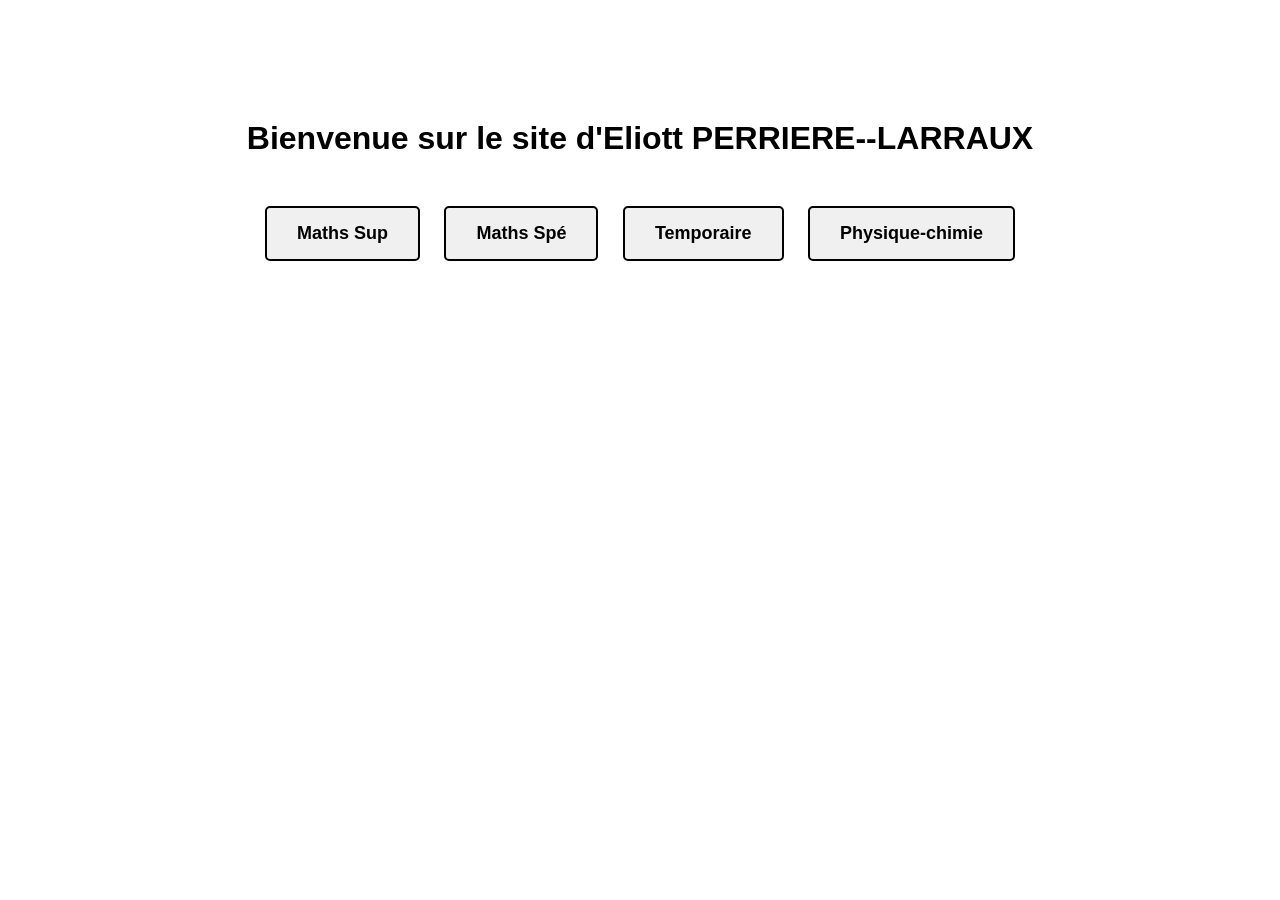
<file: index.html>
<!DOCTYPE html>
<html lang="fr">
<head>
    <meta charset="UTF-8">
    <meta name="viewport" content="width=device-width, initial-scale=1.0">
    <title>Accueil - Eliott PERRIERE--LARRAUX</title>
    <link rel="stylesheet" href="style.css">
</head>
<body>
    <div class="container">
        <h1>Bienvenue sur le site d'Eliott PERRIERE--LARRAUX</h1>
        
        <br> 
        <!-- On remplace le lien direct par un appel à une fonction JavaScript -->
        <a href="javascript:void(0);" onclick="verifierMotDePasse('Morlot', 'mathsSup.html')" class="bouton">Maths Sup</a>
        <a href="javascript:void(0);" onclick="verifierMotDePasse('Moulin', 'maths.html')" class="bouton">Maths Spé</a>

    <script>
function verifierMotDePasse(motDePasseAttendu, pageCible) {
    var saisie = prompt("Accès restreint : Veuillez entrer le mot de passe pour accéder à cette section :");

    if (saisie === motDePasseAttendu) {
        window.location.href = pageCible;
    } else if (saisie != null) {
        alert("Mot de passe incorrect. Accès refusé.");
    }
}
</script>
        <a href="javascript:void(0);" onclick="verifierMotDePasse('Colles', 'temp.html')" class="bouton">Temporaire</a>
        <a href="javascript:void(0);" onclick="verifierMotDePasse('Vandecasteele', 'physique.html')" class="bouton">Physique-chimie</a>
    </div>
</body>
</html>
</file>
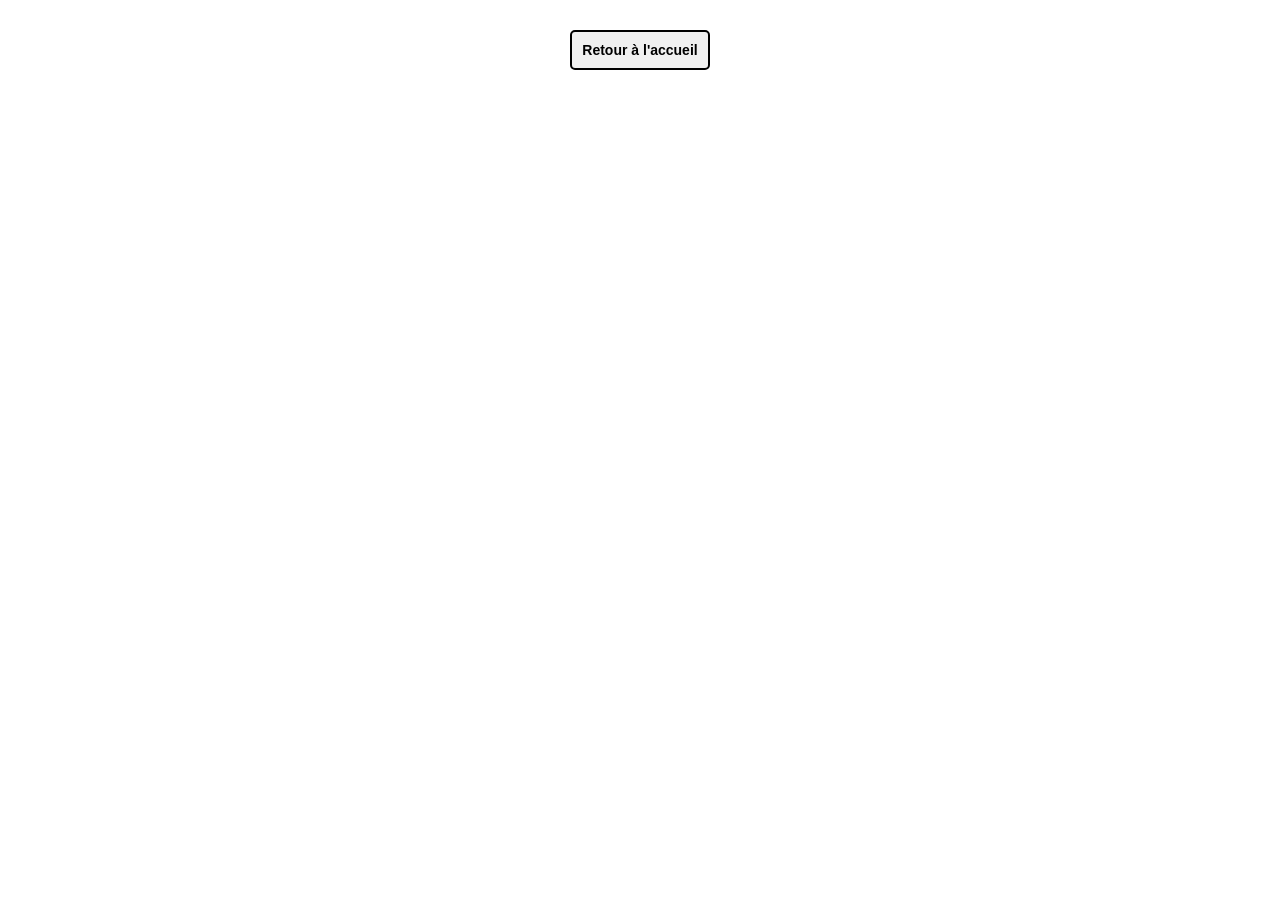
<file: mathsSup.html>
<!DOCTYPE html>
<html lang="fr">
<head>
    <meta charset="UTF-8">
    <title>Maths Sup - Eliott</title>
    <link rel="stylesheet" href="style.css">
    
</head>
<body>
    <a href="index.html" class="bouton" style="font-size: 14px; padding: 10px;">Retour à l'accueil</a>
</body>
</html>
</file>
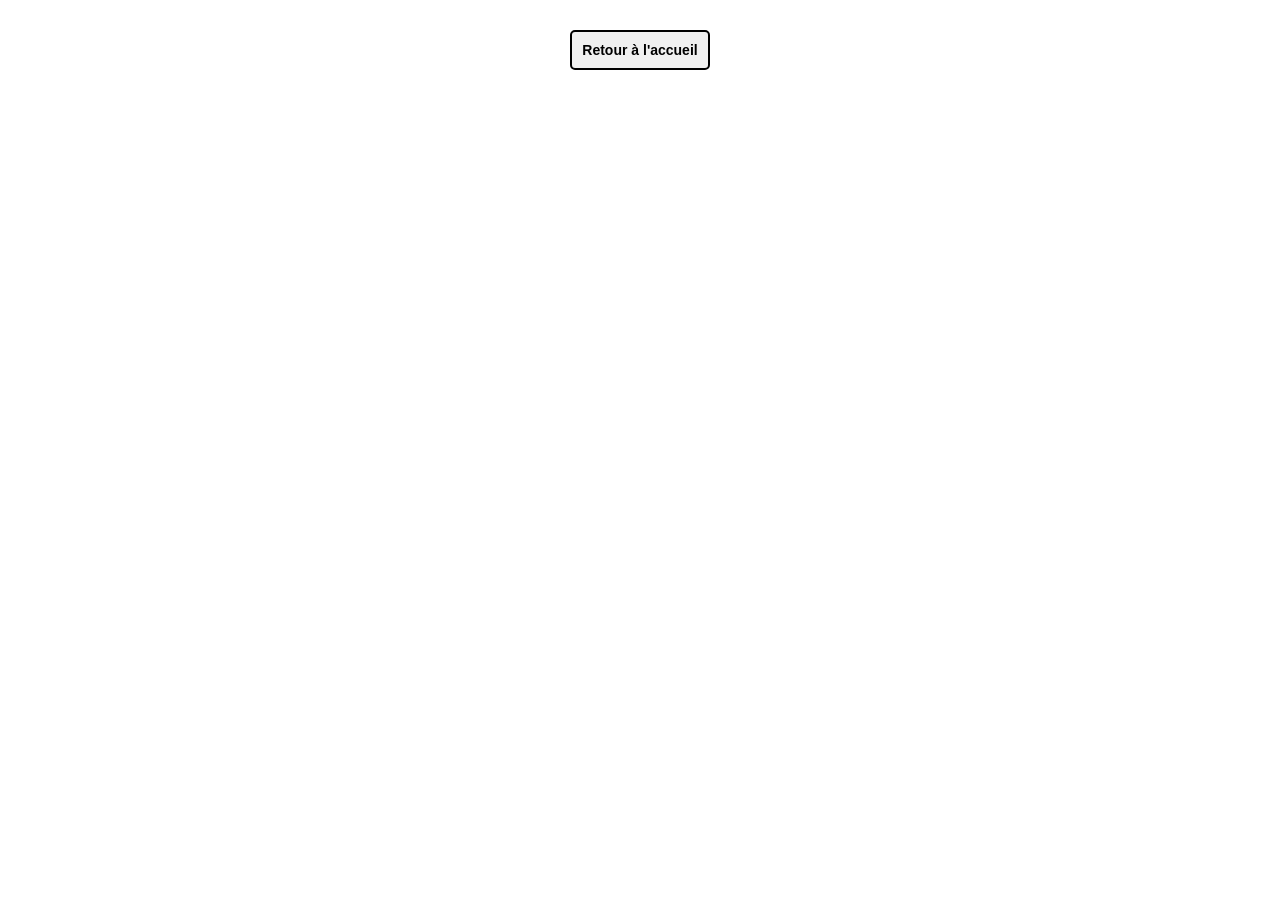
<file: physique.html>
<!DOCTYPE html>
<html lang="fr">
<head>
    <meta charset="UTF-8">
    <title>Physique-chimie - Eliott</title>
    <link rel="stylesheet" href="style.css">
    
</head>
<body>
    <a href="index.html" class="bouton" style="font-size: 14px; padding: 10px;">Retour à l'accueil</a>
</body>
</html>
</file>
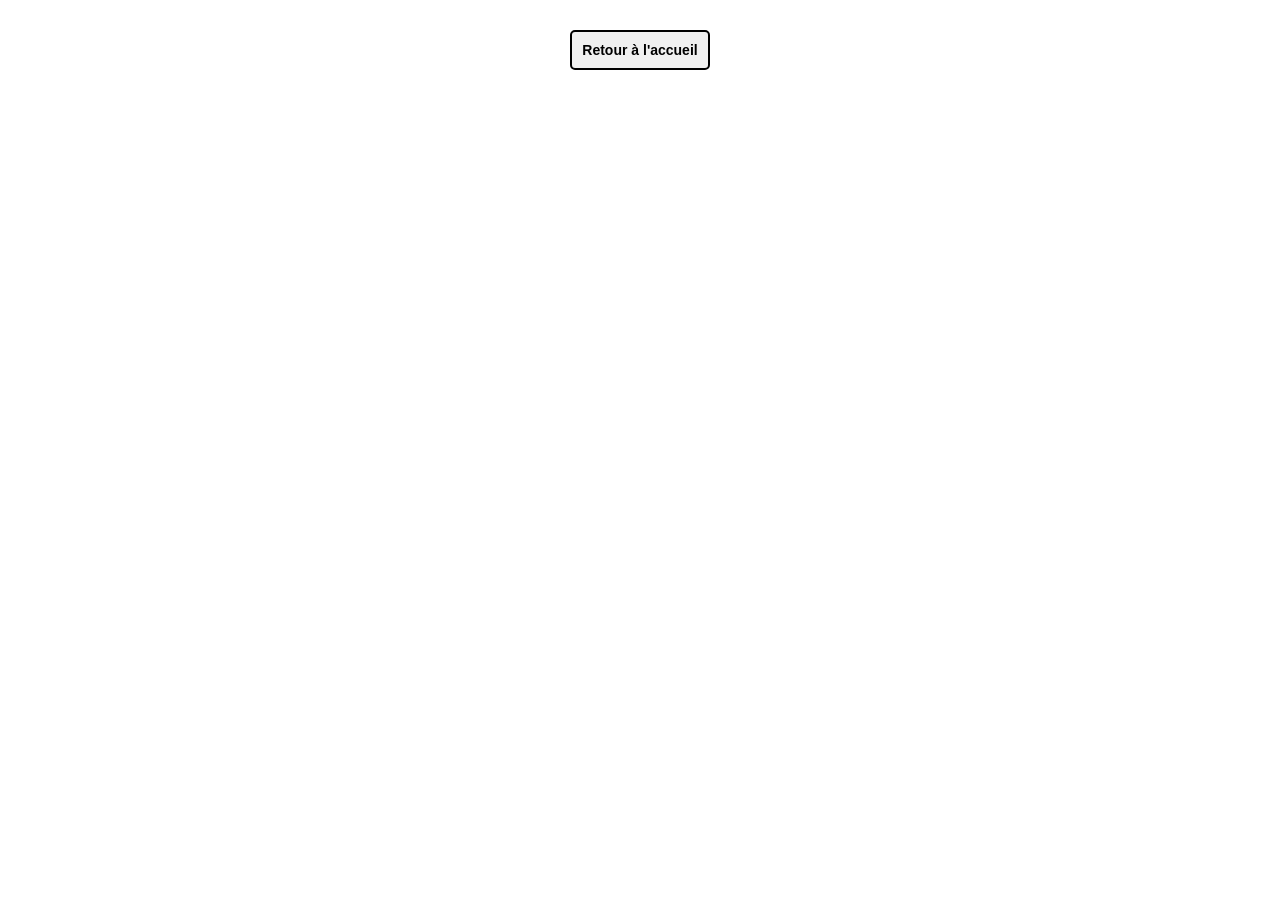
<file: temp.html>
<!DOCTYPE html>
<html lang="fr">
<head>
    <meta charset="UTF-8">
    <title>Temporaire - Eliott</title>
    <link rel="stylesheet" href="style.css">
    
</head>
<body>
    <a href="index.html" class="bouton" style="font-size: 14px; padding: 10px;">Retour à l'accueil</a>
</body>
</html>
</file>
<file: style.css>
/* style.css - Gère le design de tout le site */

/* On définit le style général de la page */
body {
    background-color: white; /* Fond blanc */
    color: black; /* Texte en noir */
    font-family: Arial, sans-serif; /* Police d'écriture propre */
    margin: 0;
    padding: 20px;
    text-align: center; /* Centre le texte globalement */
}

/* Le conteneur principal pour faire joli */
.container {
    margin-top: 100px; /* Laisse de l'espace en haut de l'écran */
}

/* Le style des boutons (onglets) */
.bouton {
    display: inline-block; /* Permet aux boutons d'être côte à côte */
    background-color: #f0f0f0; /* Fond gris clair pour le bouton */
    color: black; /* Texte noir */
    padding: 15px 30px; /* Espace à l'intérieur du bouton */
    margin: 10px; /* Espace entre les boutons */
    text-decoration: none; /* Enlève le souligné des liens */
    border: 2px solid black; /* Bordure noire */
    border-radius: 5px; /* Arrondit les angles */
    font-size: 18px; /* Taille du texte */
    font-weight: bold; /* Texte en gras */
    transition: 0.3s; /* Animation douce quand on passe la souris */
}

/* Effet quand on passe la souris sur le bouton */
.bouton:hover {
    background-color: black;
    color: white;
}

/* Style spécifique pour la visionneuse de PDF */
.pdf-viewer {
    width: 80%; /* Prend 80% de la largeur de l'écran */
    height: 600px; /* Hauteur de la visionneuse */
    margin: 20px auto; /* Centre la visionneuse */
    border: 2px solid #ccc;
}

/* Conteneur pour aligner les éléments horizontalement */
.flex-container {
    display: flex;
    justify-content: center; /* Centre les éléments */
    gap: 50px;              /* Espace entre les deux colonnes */
    margin-top: 20px;
}

/* Chaque colonne (texte + bouton) */
.flex-item {
    display: flex;
    flex-direction: column; /* Aligne le texte au-dessus du bouton */
    align-items: center;    /* Centre le contenu de la colonne */
}
</file>
